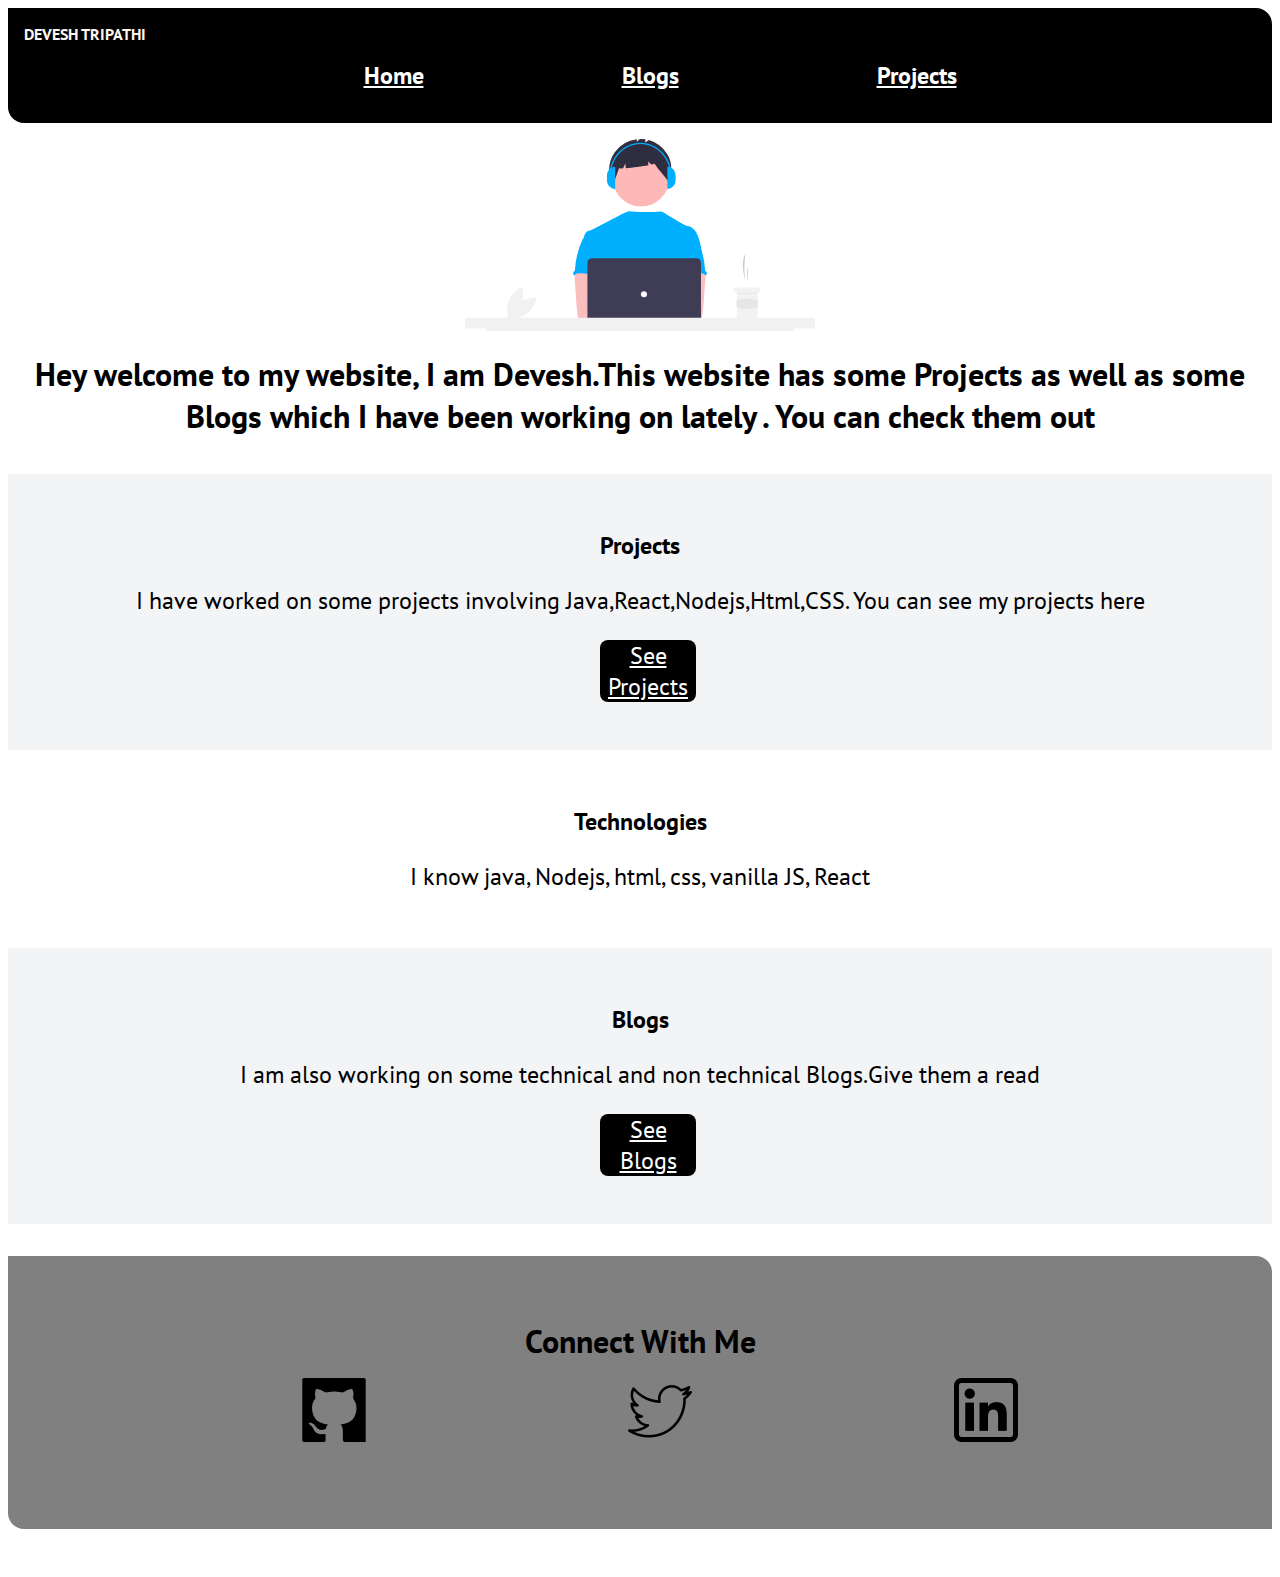
<file: index.html>
<!DOCTYPE html>
<html lang="en">

<head>
    <meta charset="UTF-8">
    <meta http-equiv="X-UA-Compatible" content="IE=edge">
    <meta name="viewport" content="width=device-width, initial-scale=1.0">
    <link rel="shortcut icon" href="img.jpg" type="image/x-icon">
    <title>MY PORTFOLIO</title>
    <link href="styles.css" rel="stylesheet" />
</head>

<body>


    <nav class="navigation">
        <div class="brand">DEVESH TRIPATHI</div>
        <ul class="inlinee">
            <li class="inline2"><a class="link" href="index.html">Home</a>
            </li>
            <li class="inline2"><a class="link" href="blogs.html">Blogs</a>
            </li>
            <li class="inline2"><a class="link" href="projects.html">Projects </a></li>

        </ul>
    </nav>

    <header class="hero">
        <img class="heroimage" src="me.svg" />
        <h1 class="herotext">Hey welcome to my website, I am Devesh.This website has some Projects as well as some Blogs which I have been working on lately . You can check them out</h1>
    </header>

    <section class="ow1">
        <h3 class="sectionh31">Projects</h3>
        <p class="sectionwhite">I have worked on some projects involving Java,React,Nodejs,Html,CSS. You can see my projects here</p>
        <a class="projectlink" href="projects.html">See Projects</a>
    </section>
    <section class="ws">
        <h3 class="sectionh32"> Technologies</h3>
        <p class="sectionoffwhite">I know java, Nodejs, html, css, vanilla JS, React</p>
    </section>

    <section class="ow2">
        <h3 class="sectionh31"> Blogs </h3>
        <p class="sectionoffwhitee">I am also working on some technical and non technical Blogs.Give them a read</p>
        <a class="bloglink" href="blogs.html">See Blogs</a>
    </section>
    <footer class="footer">
        <div class="footerheading">Connect With Me</div>
        <ul>
            <li class="social">
                <a class="gitlink" href="https://github.com/DeveshxTrip"><img src="cat.png" /></a>
            </li>
            <li class="social">
                <a class="twitterlink" href="https://twitter.com/Devesh_trip"><img id="cat" src="bird.png" /></a>
            </li>
            <li class="social">
                <a class="hackerranklink" href="https://www.linkedin.com/in/devesh-tripathi-a8a6421b8/"><img src="li.png" /></a>
            </li>
        </ul>
    </footer>




</body>

</html>
</file>
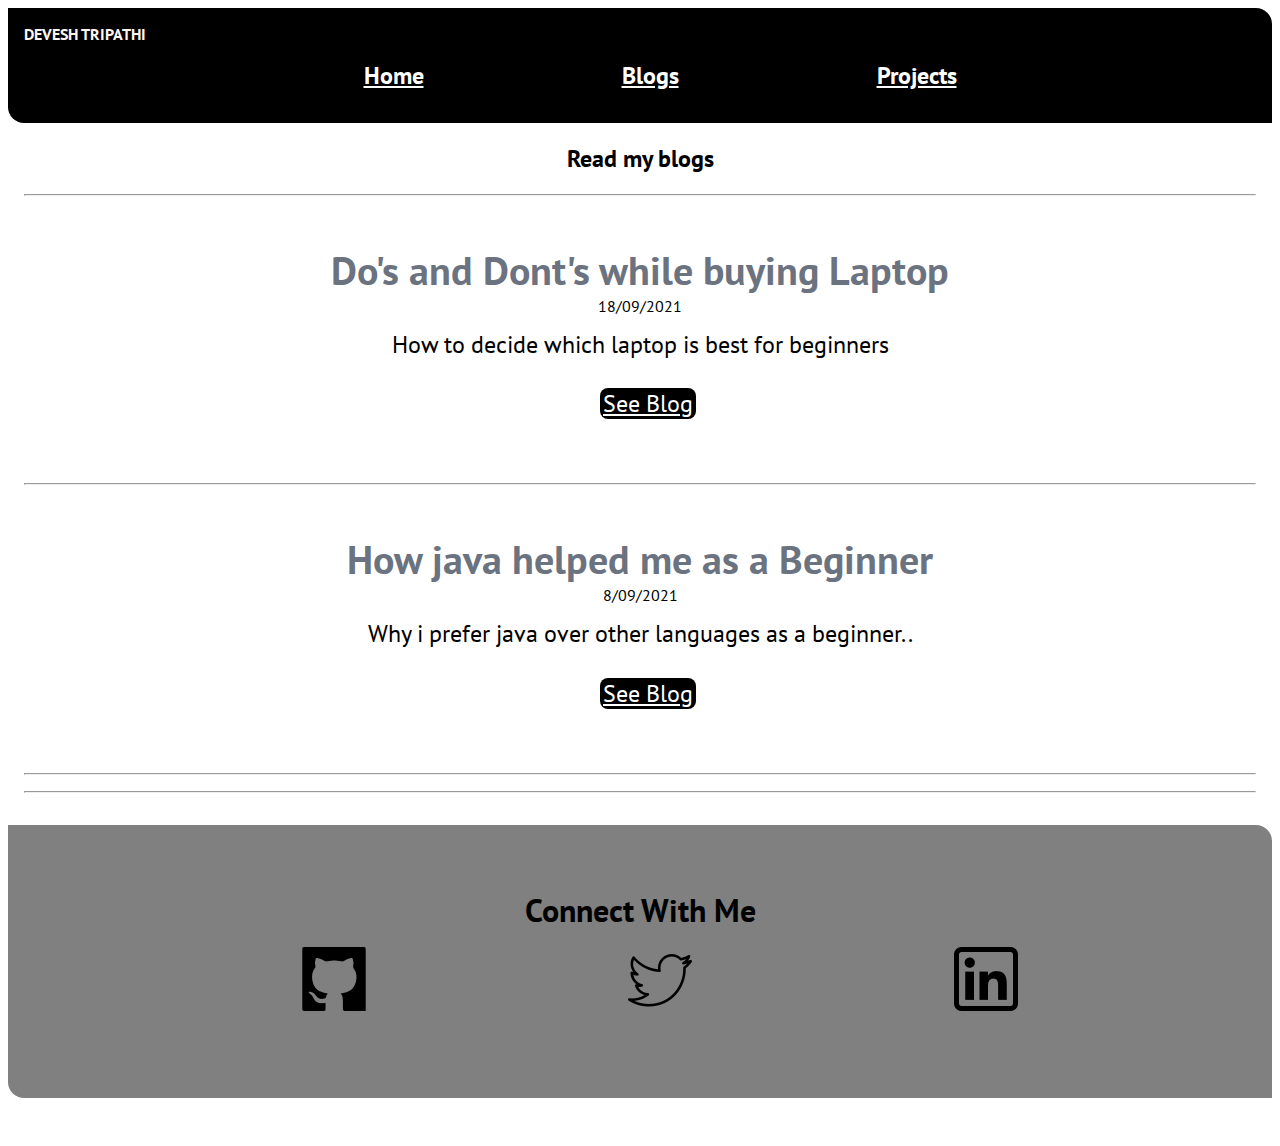
<file: blogs.html>
<html lang="en">

<head>
    <meta charset="UTF-8">
    <meta http-equiv="X-UA-Compatible" content="IE=edge">
    <meta name="viewport" content="width=device-width, initial-scale=1.0">
    <link rel="shortcut icon" href="blog.png" type="image/x-icon">
    <title>MY BLOGS</title>
    <link href="styles.css" rel="stylesheet" />
</head>

<body>
    <nav class="navigation">
        <div class="brand">DEVESH TRIPATHI</div>
        <ul class="inlinee">
            <li class="inline2"><a class="link" href="index.html">Home</a>
            </li>
            <li class="inline2"><a class="link" href="blogs.html">Blogs</a>
            </li>
            <li class="inline2"><a class="link" href="projects.html">Projects </a></li>

        </ul>
    </nav>
    <h2 class="blogheading">Read my blogs</h2>
    <hr>
    <section class="blog1section">
        <div class="blog1heading">Do's and Dont's while buying Laptop</div>
        <div class="blog1date">18/09/2021</div>
        <div class="blog1preview">How to decide which laptop is best for beginners</div>
        <a class="blog1link" href="https://deveshxtrip.hashnode.dev/dos-and-donts-while-buying-laptop">See Blog</a>
    </section>
    <hr>
    <section class="blog2section">
        <div class="blog2heading">How java helped me as a Beginner</div>
        <div class="blog2date">8/09/2021</div>
        <div class="blog2preview">Why i prefer java over other languages as a beginner..</div>
        <a class="blog2link" href="https://deveshxtrip.hashnode.dev/how-java-helped-me-as-a-beginner">See Blog</a>
    </section>
    <hr>
    <hr>
    <footer class="footer">
        <div class="footerheading">Connect With Me</div>
        <ul>
            <li class="social">
                <a class="gitlink" href="https://github.com/Harshh2409"><img src="cat.png" /></a>
            </li>
            <li class="social">
                <a class="twitterlink" href="https://twitter.com/harshit_tyagi24"><img id="cat" src="bird.png" /></a>
            </li>
            <li class="social">
                <a class="hackerranklink" href="https://www.linkedin.com/in/harshit-tyagi-935ba221b/"><img src="li.png" /></a>
            </li>
        </ul>
    </footer>
</body>
</file>
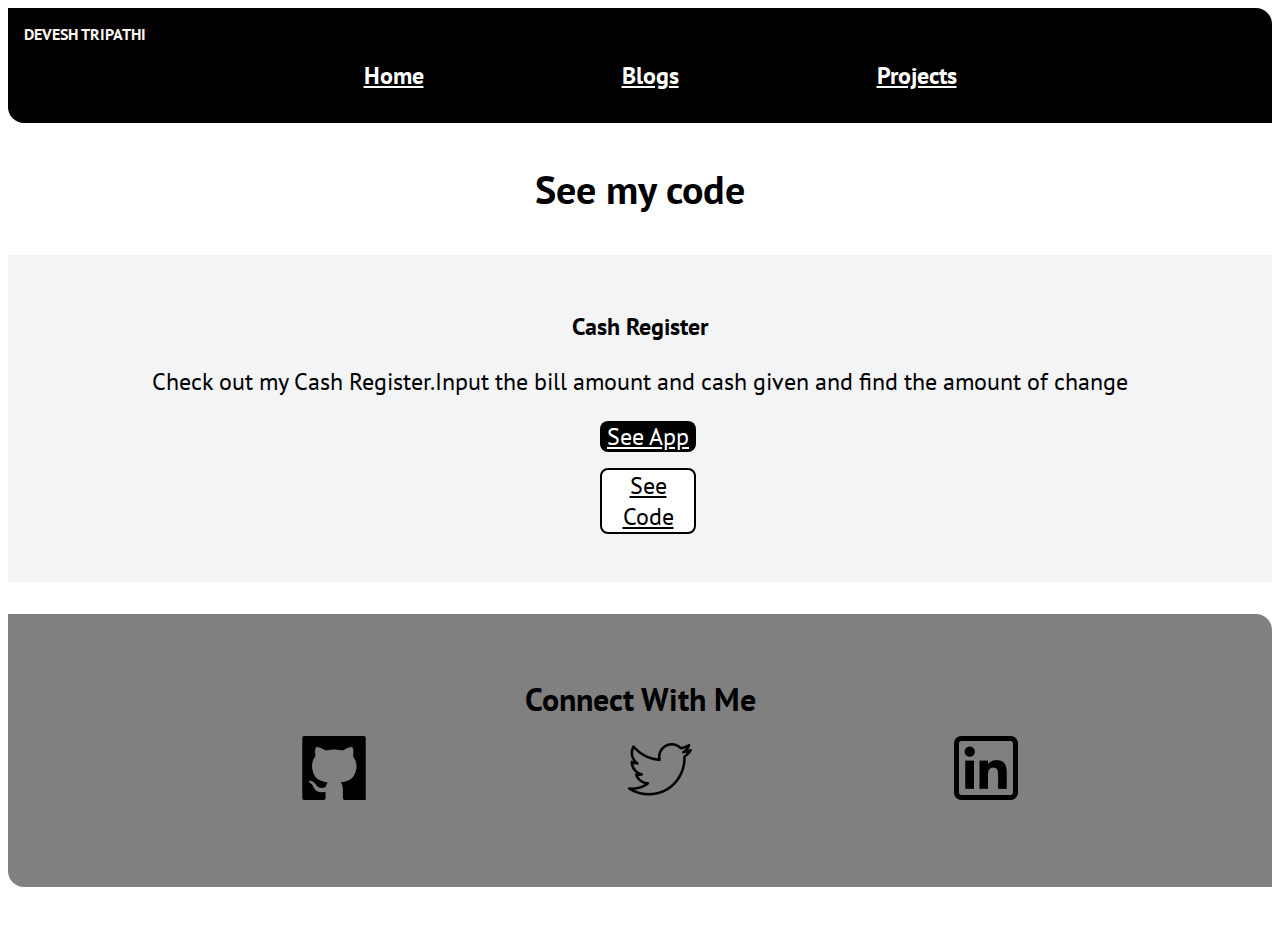
<file: projects.html>
<!DOCTYPE html>
<html lang="en">

<head>
    <meta charset="UTF-8">
    <meta http-equiv="X-UA-Compatible" content="IE=edge">
    <meta name="viewport" content="width=device-width, initial-scale=1.0">
    <link rel="shortcut icon" href="project.jpg" type="image/x-icon">
    <title>MY PROJECTS</title>
    <link href="styles.css" rel="stylesheet" />
</head>

<body>
    <nav class="navigation">
        <div class="brand">DEVESH TRIPATHI</div>
        <ul class="inlinee">
            <li class="inline2"><a class="link" href="index.html">Home</a>
            </li>
            <li class="inline2"><a class="link" href="blogs.html">Blogs</a>
            </li>
            <li class="inline2"><a class="link" href="projects.html">Projects </a></li>

        </ul>
    </nav>

    <h3 class="projecthead">See my code</h3>
    <section class="ow4">
        <h3 class="sectionh34"> Cash Register</h3>
        <p class="sectionow4">Check out my Cash Register.Input the bill amount and cash given and find the amount of change</p>
        <a class="bananalink" href="https://deveshxtrip.github.io/cash-register-web-/">See App</a>
        <a class="bananacode" href="https://github.com/DeveshxTrip/cash-register-web-">See Code</a>
    </section>

    </section>
    <footer class="footer">
        <div class="footerheading">Connect With Me</div>
        <ul>
            <li class="social">
                <a class="gitlink" href="https://github.com/Harshh2409"><img src="cat.png" /></a>
            </li>
            <li class="social">
                <a class="twitterlink" href="https://twitter.com/harshit_tyagi24"><img id="cat" src="bird.png" /></a>
            </li>
            <li class="social">
                <a class="hackerranklink" href="https://www.linkedin.com/in/harshit-tyagi-935ba221b/"><img src="li.png" /></a>
            </li>
        </ul>
    </footer>
</body>

</html>
</file>
<file: styles.css>
@import url('https://fonts.googleapis.com/css2?family=PT+Sans&display=swap');
body {
    font-family: 'PT Sans', sans-serif;
    color: var(--primarycolor)
}

:root {
    --primarycolor: black;
    --ow: #F3F4F6;
    --dw: #6B7280;
}

.container {
    padding-left: 2rem;
    padding-right: 2rem;
}

.firstlink {
    background-color: rebeccapurple;
    border-radius: 1rem;
    color: white;
    padding: 0.5rem, 1rem;
}

.secondlink {
    background-color: seashell;
    border-radius: 1rem;
    color: rebeccapurple;
    border: 1px solid;
}

hr {
    margin: 1rem;
}

.list1 {
    list-style-type: circle;
}

.list2 {
    display: inline;
    padding: 0rem 0.5rem;
}

.navigation {
    background-color: var(--primarycolor);
    color: seashell;
    padding: 1rem;
    border-bottom-left-radius: 1rem;
    border-top-right-radius: 1rem;
}

.inline2 {
    display: inline;
    color: white;
    padding: 6rem;
    font-size: 1.5rem;
}

.inlinee {
    text-align: center;
    text-decoration: white;
}

.brand {
    font-weight: bold;
}

.link {
    font-weight: bold;
    color: white;
}

.hero {
    padding: 1rem;
    text-align: center;
}

.heroimage {
    display: block;
    margin: auto;
    max-width: 350px;
}

.herotext {
    color: var(--primarycolor);
}

.sectionh31 {
    color: var(--primarycolor);
    font-size: 1.5rem;
}

.sectionwhite {
    color: var(--primarycolor);
    font-size: 1.5rem;
}

.ow1 {
    background-color: var(--ow);
    text-align: center;
    padding: 2rem;
}

.ow2 {
    background-color: var(--ow);
    text-align: center;
    padding: 2rem;
}

.ow3 {
    background-color: var(--ow);
    text-align: center;
    padding: 2rem;
}

.ws {
    padding: 2rem;
    background-color: white;
    text-align: center;
}

.bloglink {
    font-size: 1.5rem;
    display: block;
    background-color: var(--primarycolor);
    max-width: 150px;
    color: white;
    font-size: 1.5rem;
    margin: 1rem 34rem 1rem 35rem;
    border-radius: 0.5rem;
}

.social {
    display: inline;
    padding: 8rem;
    font-size: 1.5rem;
}

.footerheading {
    font-weight: bold;
    font-size: 2rem;
}

.sectionh32 {
    color: var(--primarycolor);
    font-size: 1.5rem;
}

.sectionoffwhite {
    color: var(--primarycolor);
    font-size: 1.5rem;
}

.sectionh34 {
    color: var(--primarycolor);
    font-size: 1.5rem;
}

.sectionow3 {
    font-size: 1.5rem;
}

.potterlink {
    font-size: 1.5rem;
    display: block;
    background-color: var(--primarycolor);
    max-width: 150px;
    color: white;
    font-size: 1.5rem;
    margin: 1rem 34rem 1rem 35rem;
    border-radius: 0.5rem;
}

.pottercode {
    font-size: 1.5rem;
    display: block;
    max-width: 150px;
    color: var(--primarycolor);
    margin: 1rem 34rem 1rem 35rem;
    border-radius: 0.5rem;
    border: 1px solid var(--primary-color);
    background-color: white;
    border: 2px solid var(--primarycolor);
}

.sectionoffwhitee {
    color: var(--primarycolor);
    font-size: 1.5rem;
}

.projectlink {
    font-size: 1.5rem;
    display: block;
    background-color: var(--primarycolor);
    max-width: 150px;
    color: white;
    font-size: 1.5rem;
    margin: 1rem 34rem 1rem 35rem;
    border-radius: 0.5rem;
}

.footer {
    text-align: center;
    padding: 4rem;
    background-color: grey;
    color: black;
    border-top-right-radius: 1rem;
    border-bottom-left-radius: 1rem;
    margin-top: 2rem;
}

.inline1 {
    display: inline;
}

.projecthead {
    text-align: center;
    font-size: 2.5rem;
}

.blogheading {
    font-weight: bold;
    color: var(--primarycolor);
}

.blogheading {
    font-weight: bold;
    color: var(--primarycolor);
    text-align: center;
}

.blog1heading {
    font-weight: bold;
    color: var(--dw);
    font-size: 2.5rem;
}

.blog1section {
    text-align: center;
    padding: 2rem;
}

.blog1date {
    color: black;
    font-size: 1rem;
}

.blog1preview {
    color: black;
    font-size: 1.5rem;
    padding: 0.8rem;
}

.blog1link {
    font-size: 1.5rem;
    display: block;
    background-color: var(--primarycolor);
    max-width: 150px;
    color: white;
    font-size: 1.5rem;
    margin: 1rem 34rem 1rem 35rem;
    border-radius: 0.5rem;
}

.blog2heading {
    font-weight: bold;
    color: var(--dw);
    font-size: 2.5rem;
}

.blog2section {
    text-align: center;
    padding: 2rem;
}

.blog2date {
    color: black;
    font-size: 1rem;
}

.blog2preview {
    color: black;
    font-size: 1.5rem;
    padding: 0.8rem;
}

.blog2link {
    font-size: 1.5rem;
    display: block;
    background-color: var(--primarycolor);
    max-width: 150px;
    color: white;
    font-size: 1.5rem;
    margin: 1rem 34rem 1rem 35rem;
    border-radius: 0.5rem;
}

.gitlink:hover {
    color: white;
}

.twitterlink:hover {
    color: white;
}

.hackerranklink:hover {
    color: white;
}

.ow4 {
    background-color: var(--ow);
    text-align: center;
    padding: 2rem;
}

.bananalink {
    font-size: 1.5rem;
    display: block;
    background-color: var(--primarycolor);
    max-width: 150px;
    color: white;
    font-size: 1.5rem;
    margin: 1rem 34rem 1rem 35rem;
    border-radius: 0.5rem;
}

.bananacode {
    font-size: 1.5rem;
    display: block;
    max-width: 150px;
    color: var(--primarycolor);
    margin: 1rem 34rem 1rem 35rem;
    border-radius: 0.5rem;
    border: 1px solid var(--primary-color);
    background-color: white;
    border: 2px solid var(--primarycolor);
}

.sectionow3 {
    font-size: 1.5rem;
}

.ws4 {
    text-align: center;
    padding: 2rem;
}

.valyrianlink {
    font-size: 1.5rem;
    display: block;
    background-color: var(--primarycolor);
    max-width: 150px;
    color: white;
    font-size: 1.5rem;
    margin: 1rem 34rem 1rem 35rem;
    border-radius: 0.5rem;
}

.valyriancode {
    font-size: 1.5rem;
    display: block;
    max-width: 150px;
    color: var(--primarycolor);
    margin: 1rem 34rem 1rem 35rem;
    border-radius: 0.5rem;
    border: 1px solid var(--primary-color);
    background-color: white;
    border: 2px solid var(--primarycolor);
}

.ws3 {
    text-align: center;
    padding: 2rem;
}

.sectionws4 {
    font-size: 1.5rem;
}

.sectionow4 {
    font-size: 1.5rem;
}

.blog1h2 {
    text-align: center;
    color: black;
    font-weight: bold;
}

.blog1para {
    color: black;
    text-align: justify;
}

.blog1ending {
    text-align: center;
    color: black;
}

.blog1author {
    color: black;
    text-align: center;
}

.boomimage {
    display: block;
    margin-left: auto;
    margin-right: auto;
    color: #F3F4F6;
    width: 50%;
}
</file>
